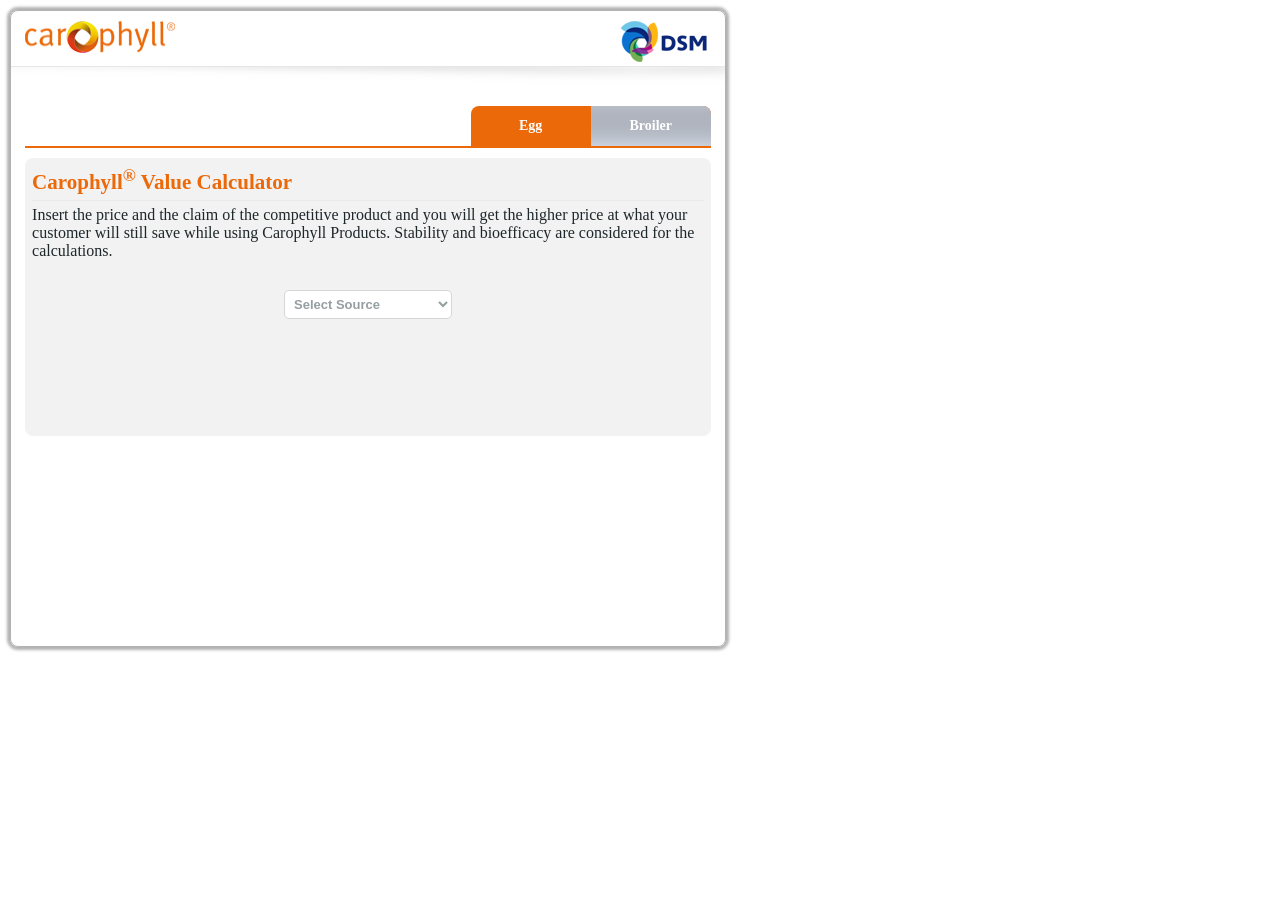
<file: index.html>
<!DOCTYPE html>
<html xmlns="http://www.w3.org/1999/xhtml">
<head>
<meta http-equiv="Content-Type" content="text/html; charset=iso-8859-1" />
<title>DSM</title>
<link rel="stylesheet" type="text/css" href="styles/Styles.css">
<script type="text/javascript" language="javascript">

        function setPageSize(width, height) {
            document.getElementsByTagName("body")[0].style.width = width + "px";
            document.getElementsByTagName("body")[0].style.height = height + "px";
            if (width == 954) {
				document.getElementsByClassName('boiledeggimg')[0].style.minHeight = '295px';
				document.getElementsByClassName('boiledeggimg')[0].style.backgroundSize = '100% 295px';								
                //document.getElementById('img').style.height = '320px';
                document.getElementById('dropdown').style.height = '320px';
            } else {
				document.getElementsByClassName('boiledeggimg')[0].style.minHeight = '200px';
				document.getElementsByClassName('boiledeggimg')[0].style.backgroundSize = '100% 200px';	
                //document.getElementById('img').style.height = '220px';
                document.getElementById('dropdown').style.height = '220px';
            }
        }

        function addSeperators(nStr) {

            nStr = nStr.replace(/\s/g, '');
            nStr += '';
            var x = nStr.split('.');
            var x1 = x[0];
            var x2 = x.length > 1 ? '.' + x[1] : '';
            var rgx = /(\d+)(\d{3})/;
            while (rgx.test(x1)) {
                x1 = x1.replace(rgx, '$1' + ' ' + '$2');
            }
            return x1 + x2;
        }

        function ForDisplay(ele) {

            var value = "";
            value = ele.value;
            value = value.replace(" ", "");
            value = value.replace(",", "");
            value = value.replace(/\s/g, '');

            //            X = value.split(".")
            //            value = X[0];
            //            X1 = X.length > 1 ? '.' + x[1] : '';
            //            var retval = "";
            //            var intval = 0;
            //            var flag = false;
            //            var count = 0;
            //            for (var i = value.length - 1; i >= 0; i--) {
            //                if (!flag && count == 3) {
            //                    retval = value[i] + " " + retval;
            //                    count = 0;
            //                    flag = true;
            //                }
            //                else if (flag && count == 1) {
            //                    retval = value[i] + " " + retval;
            //                    count = 0;
            //                    
            //                }
            //                else {
            //                    retval = value[i] + retval;
            //                    count++;
            //                }
            //            }
            //            retval = retval + X1;
            //            ele.value = retval;
            ele.value = addSeperators(value);
            subTotal();
        }
        function ForCalculation(value) {
            value = value.replace(" ", "");
            value = value.replace(",", "");
            return value.replace(/\s/g, '');
        }
        function selectoptions() {
				
            var e = document.getElementById("ddlCarophyll");
            var strUser = e.options[e.selectedIndex].value;
            if(strUser != 0){
                document.getElementById("dropdown").style.display = "none";
                document.getElementById("actions").style.display = "";
                document.getElementById("pricecal").style.display = "";
                var split = strUser.split("/");
                document.getElementById("source").innerHTML = split[0];
                document.getElementById("color").innerHTML = split[2];
                document.getElementById("claim").innerHTML = split[1];
                document.getElementById("stability").value = split[5];
                document.getElementById("crprice").innerHTML = "";
								document.getElementById("savings").innerHTML = "";
                document.getElementById("price").value = split[4];
                document.getElementById("availabiliy").innerHTML = split[3];
								document.getElementById("dsmprice").value = split[6];
                document.getElementById('crprice_td').classList.add('red');
                document.getElementById('crprice_td').classList.remove('yellow');
                if(split[2] == 'Yellow') {
                    document.getElementById('crprice_td').classList.add('yellow'); 
                    document.getElementById('crprice_td').classList.remove('red');
                }
								if(split[7] == 'g') {
										document.getElementById("priceLabel").innerHTML = "Price/g";
								} else {
										document.getElementById("priceLabel").innerHTML = "Price/Kg";
								}
    
                var Product_value = (split[5] * split[3] * split[1]) / 100000;
								var Cr_price = roundNumber(split[4] / Product_value, 2);
								var savings = roundNumber((Cr_price - split[6]),2)
								document.getElementById("crprice").innerHTML = Cr_price;
								document.getElementById("savings").innerHTML = savings;
				
            }
        }
        function resetvalues() {
            var e = document.getElementById("ddlCarophyll");
            var strUser = e.options[e.selectedIndex].value;
            var split = strUser.split("/");
            document.getElementById("stability").value = split[5];
            document.getElementById("price").value = split[4];
						document.getElementById("dsmprice").value = split[6];

            var Product_value = (document.getElementById("stability").value * split[3] * document.getElementById("claim").innerHTML) / 100000;
						var CrCy_price = roundNumber(document.getElementById("price").value / Product_value, 2);
						var savings = roundNumber((CrCy_price - split[6]),2);
						document.getElementById("crprice").innerHTML = CrCy_price;
						document.getElementById("savings").innerHTML = savings;
            //document.getElementById("crprice").innerHTML = (document.getElementById("stability").value * document.getElementById("price").value * document.getElementById("claim").innerHTML) / 100000;
        }
        function back() {
            document.getElementById("dropdown").style.display = "";
            document.getElementById("actions").style.display = "none";
            document.getElementById("pricecal").style.display = "none";
            document.getElementById("ddlCarophyll").value = "0";
        }
        function subTotal() {
            var stability = ForCalculation(document.getElementById("stability").value);
            var Price = ForCalculation(document.getElementById("price").value);
						var dsmPrice = ForCalculation(document.getElementById("dsmprice").value);
						
            if ((isNaN(stability) || (stability <= 0))
            && (isNaN(Price) || (Price <= 0))) {
                resetvalues();
            } else if(stability > 100) {
                document.getElementById("crprice").innerHTML = 'Stability invalid';
            }
            else {
								var e = document.getElementById("ddlCarophyll");
                var strUser = e.options[e.selectedIndex].value;
                var split = strUser.split("/");
								var Product_value = (stability * split[3] * document.getElementById("claim").innerHTML) / 100000;
				
								if (Product_value > 0)
								{
									var CrCy_price = roundNumber(Price / Product_value, 2);
									var Dsm_price = dsmPrice; //split[6];
									document.getElementById("crprice").innerHTML = CrCy_price;
									document.getElementById("savings").innerHTML = roundNumber(CrCy_price - Dsm_price,2);
							
								}
								else
								{
									document.getElementById("crprice").innerHTML = 0;
									document.getElementById("savings").innerHTML = 0;
								}
                 

                //document.getElementById("crprice").innerHTML = (document.getElementById("stability").value * document.getElementById("price").value * document.getElementById("claim").innerHTML) / 100000;
            }

        }
        function roundNumber(num, dec) {
            var result = Math.round(num * Math.pow(10, dec)) / Math.pow(10, dec);
            return result;
        }
        //        var id;
        //        function removecommas(id) {
        //            var textbox = document.getElementById(id);
        //            var text = textbox.value;
        //            textbox.value = text.replace(',', ' '); ;

        //        }
    </script>
<script type="text/javascript">
		function isNumberKey(evt) {
				var charCode = (evt.which) ? evt.which : evt.keyCode;
				if ((charCode >= 48 && charCode <= 57) || charCode == 45 || charCode == 46 || charCode == 8 ) {
						return true;
				} 
				return false;
		}
</script>
</head>
<body onload = "setPageSize(714, 615)">  
<div class="main">
  <div class="container">
    <div class="header">
      <div class="headleft"> <a href="javascript:void();"> <img src="images/leftlogo.png" alt="Hy.D" width="150" height="32" /></a> </div>
      <div class="headright"> <a href="javascript:void();"> <img src="images/rightlogo.png" alt="DSM" /> </a> </div>
    </div>
    <div class="contentmain">
      <div class="headingtext"> &nbsp;</div>
      <div class="navigation">
        <ul>
          <li class="sel"><a href="index.html">Egg</a> </li>
          <li class="desel" style="border-radius: 0px 8px 0 0; -webkit-border-radius: 0px 8px 0 0;"> <a href="index1.html">Broiler</a></li>
        </ul>
      </div>
      <div class="middlecontent">
        <div class="middlecontenthead">
          <h1> Carophyll<sup>&reg;</sup> Value Calculator</h1>
          <div id="actions" style="display: none;"> <span class="back"><a href="javascript:void(0);" onClick="back();">Back </a></span> <span class="reset"><a href="javascript:void(0);" onClick="resetvalues();"> <img src="images/reset.png" alt="Reset" /> </a></span> </div>
        </div>
        <div class="dropdown" id="dropdown">
        <p>Insert the price and the claim of the competitive product and you will get the higher price at what your customer will still save while using Carophyll Products. Stability and bioefficacy are considered for the calculations.</p>
          <div class="formfield">
            <select id="ddlCarophyll" onChange="selectoptions();">
              <option value="0">Select Source</option>
              <option value="Canthaxanthin High Quality/10/Red/93/80/97/80">Canthaxanthin High Quality</option>
              <option value="Canthaxanthin Medium Quality/10/Red/80/80/80/80">Canthaxanthin Medium Quality</option>
              <option value="Citranaxanthin/10/Red/66/50/90/80">Citranaxanthin</option>
              <option value="Paprika/2/Red/40/10/48/80">Paprika</option>
              <option value="Apo-Ester High Quality/10/Yellow/100/80/94/80">Apo-Ester High Quality</option>
              <option value="Apo-Ester Medium Quality/10/Yellow/74/60/88/80">Apo-Ester Medium Quality</option>
              <option value="Tagetes Extract SU/2/Yellow/33/2.1/80/80">Tagetes Extract SU</option>
              <option value="Tagetes Extract SSU/100/Yellow/33/0.1/80/80/g">Tagetes Extract SSU</option>
            </select>
          </div>
        </div>
        <div class="middleextravalue" style="display: none; min-height: 300px" id="pricecal">
					<table width="100%" border="0" cellspacing="0" cellpadding="0">
						<tr>
              <td>
								<table width="100%" border="0" cellspacing="0" cellpadding="0">
                  <tr>
                    <td height="45" bgcolor="#EB6909" style="width: 11%; padding-left: 2%;" class="btlr8"><div align="left" class="style4 padleft">Color</div></td>
                    <td height="45" bgcolor="#EB6909" class="blr8" style="width: 80%;"><div align="left" class="style4 padleft">Source</div></td>
                  </tr>
                </table>
							</td>
            </tr>
						<tr>
						<td style="padding-top: 5px;">
							<div>
								<table width="100%" border="0" cellspacing="0" cellpadding="0">
									<tr>
										<td height="45" bgcolor="#fff" style="width: 11%; padding-left: 2%; font-weight:bold;"><div align="left" class="padleft" id="color"></div></td>
										<td height="45" bgcolor="#fff" style="width: 80%; font-weight:bold;"><div align="left" class="padleft" id="source"></div></td>
									</tr>
								</table>
							</div>
						</td>
            </tr>
						<tr>
              <td style="padding-top: 5px;"><div><table width="100%" border="0" cellspacing="0" cellpadding="0">
                  <tr>
										<td height="45" bgcolor="#EB6909" style="width: 11%; padding-left: 2%;" ><div  align="left" class="style4 padleft" style="" id="priceLabel">Price/Kg</div></td>
										<td height="45" bgcolor="#EB6909" style="width: 7%"><div align="left" class="style4 padleft">Claim %</div></td>
										<td height="45" bgcolor="#EB6909" style="width: 11%;"><div align="center" class="style4">Stability %</div></td>
										<td height="45" bgcolor="#EB6909" style="width: 15%;"><div align="center" class="style4">Bioavailability %</div></td>
										<td height="45" bgcolor="#EB6909"  style="width: 23%;"><div align="center" class="style4">Competitive CR/CY price</div></td>
										<td height="45" bgcolor="#EB6909" style="width: 13%;"><div align="center" class="style4">DSM price/Kg</div></td>
										<td height="45" bgcolor="#EB6909" style="width: 11%; padding-right: 1%;"><div align="center" class="style4">Savings/Kg</div></td>
									</tr>
                </table></div></td>
            </tr>
			
            <tr>
              <td style="padding-top: 5px;"><div>
						  <table width="100%" border="0" cellspacing="0" cellpadding="0">
							<tr>
							  <td height="45" bgcolor="#fff" style="width: 11%; padding-left: 2%;"><div class="padleft" align="left">
								  <input onKeyPress="return isNumberKey(event)" type="tel" id="price" onKeyUp="ForDisplay(this);" />
								</div>
								</td>
							  <td height="45" bgcolor="#fff" style="width: 7%;"><div class="padleftdata" align="left" id="claim"> </div></td>
							  <td height="45" bgcolor="#fff" style="width: 11%;">
									<div align="center" class="">
										<input onKeyPress="return isNumberKey(event)" type="tel" id="stability" onKeyUp="ForDisplay(this);" />
									</div>
								</td>
							  <td height="45" bgcolor="#fff" style="width: 15%;"><div align="center" id="availabiliy" class=""> </div></td>
							  <td height="45" bgcolor="#fff" style="width: 23%;" ><div align="center"id="crprice_td" class="red">
								  <label id="crprice" style="color:#fff;font-weight:bold;"> </label>
								  
								</div></td>
								<td height="45" bgcolor="#fff" style="width: 11%;">
									<div align="center" class="">
										<input onKeyPress="return isNumberKey(event)" type="tel" id="dsmprice" onKeyUp="ForDisplay(this);" />
									</div>
								</td>
							<!--<td height="45" bgcolor="#fff" style="width: 13%;" >
								<div align="center"id="dsmprice_td" class="darkash">
										<label id="dsmprice" style="color:#fff;font-weight:bold;"> </label>
								</div>
							</td>-->
							<td height="45" bgcolor="#fff" style="width: 11%; padding-right:1%;" ><div align="center"id="savings_td" class="yellow">
								  <label id="savings" style="color:#fff;font-weight:bold;"> </label>
								  
								</div></td>	
							</tr>
                  </table>
                </div></td>
            </tr>
          </table>
		  <div class="boiledeggimg">
			<div class="carmain">
				<div class="arrow"> &nbsp; </div>
				<div class="carprice"> Below this price the customer saves money when chosing the Carophyll product </div>
			</div>
		  </div>
          <!--div class="img">
              <img src="images/egg.jpg" alt="" id="img" />  </div-->
		  </div>
      </div>
    </div>
  </div>
</div>
<input type="hidden" id="hdn_CanthaxanthinHighQuality" value="93" />
<input type="hidden" id="hdn_CanthaxanthinMediumQuality" value="80" />
<input type="hidden" id="hdn_Citranaxanthin" value="66" />
<input type="hidden" id="hdn_Paprika" value="40" />
<input type="hidden" id="hdn_Apo-EsterHighQuality" value="100" />
<input type="hidden" id="hdn_Apo-EsterMediumQuality" value="74" />
<input type="hidden" id="hdn_Tagetes" value="33" />
</body>
</html>
</file>
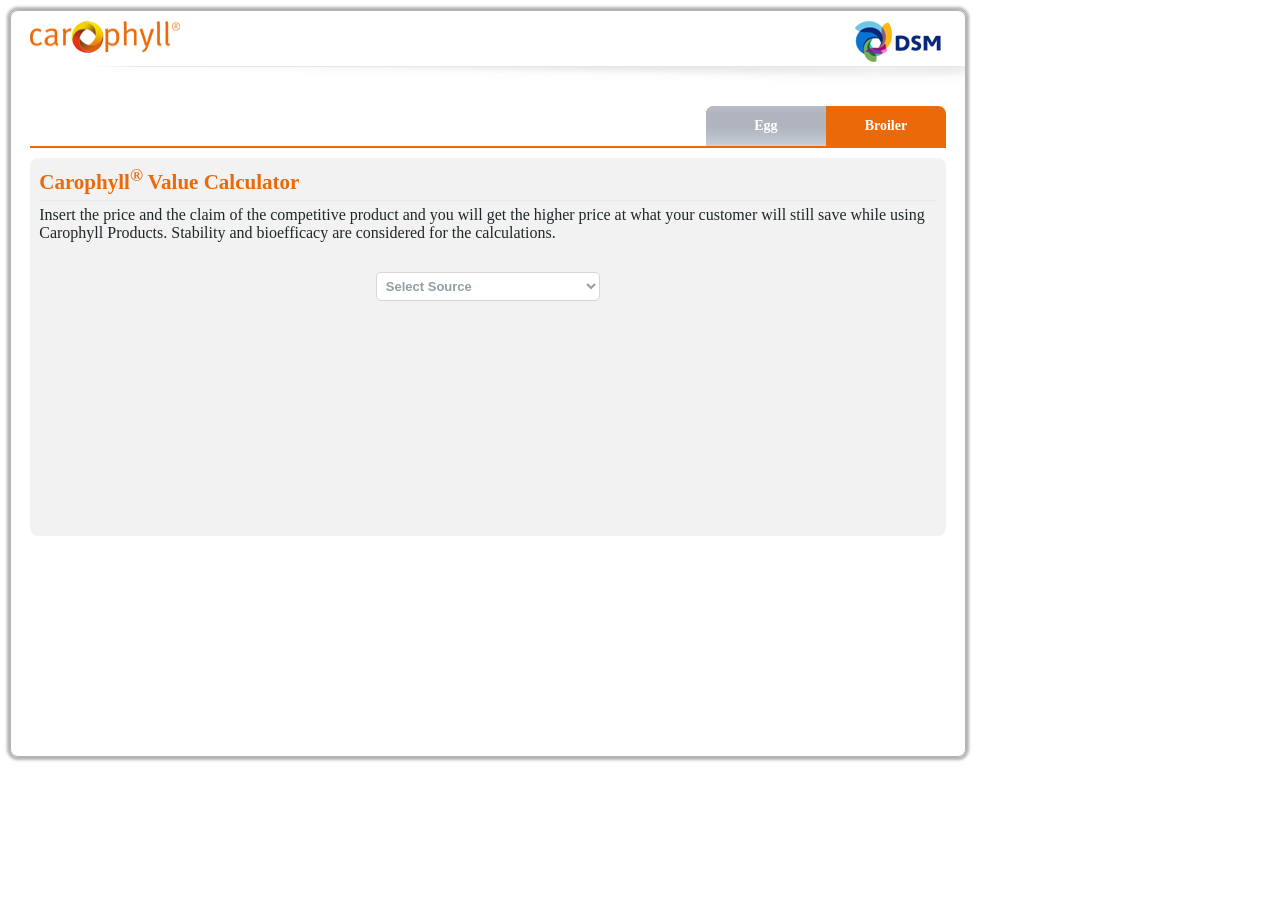
<file: index1.html>
<!DOCTYPE html>
<html xmlns="http://www.w3.org/1999/xhtml">
<head>
    <meta http-equiv="Content-Type" content="text/html; charset=iso-8859-1" />
    <title>DSM</title>
    <link rel="stylesheet" type="text/css" href="styles/Styles.css">
    <script type="text/javascript" language="javascript">


        function setPageSize(width, height) {
            document.getElementsByTagName("body")[0].style.width = width + "px";
            document.getElementsByTagName("body")[0].style.height = height + "px";
            if (width == 954) {
								document.getElementsByClassName('broilerimg')[0].style.minHeight = '295px';
								document.getElementsByClassName('broilerimg')[0].style.backgroundSize = '100% 295px';								
                //document.getElementById('img').style.height = '320px';
                document.getElementById('dropdown').style.height = '320px';
            } else {
								document.getElementsByClassName('broilerimg')[0].style.minHeight = '200px';
								document.getElementsByClassName('broilerimg')[0].style.backgroundSize = '100% 200px';	
                //document.getElementById('img').style.height = '220px';
                document.getElementById('dropdown').style.height = '220px';
            }
        }



        function ForCalculation(value) {
            value = value.replace(" ", "");
            value = value.replace(",", "");
            return value.replace(/\s/g, '');
        }
        function addSeperators(nStr) {

            nStr = nStr.replace(/\s/g, '');
            nStr += '';
            var x = nStr.split('.');
            var x1 = x[0];
            var x2 = x.length > 1 ? '.' + x[1] : '';
            var rgx = /(\d+)(\d{3})/;
            while (rgx.test(x1)) {
                x1 = x1.replace(rgx, '$1' + ' ' + '$2');
            }
            return x1 + x2;
        }
        function ForDisplay(ele) {
            var value = "";
            value = ele.value;
            value = value.replace(" ", "");
            value = value.replace(",", "");
            value = value.replace(/\s/g, '');
            //            X = value.split(".")
            //            value = X[0];
            //            X1 = X.length > 1 ? '.' + x[1] : '';
            //            var retval = "";
            //            var intval = 0;
            //            var flag = false;
            //            var count = 0;
            //            for (var i = value.length - 1; i >= 0; i--) {
            //                if (!flag && count == 3) {
            //                    retval = value[i] + " " + retval;
            //                    count = 0;
            //                    flag = true;
            //                }
            //                else if (flag && count == 1) {
            //                    retval = value[i] + " " + retval;
            //                    count = 0;

            //                }
            //                else {
            //                    retval = value[i] + retval;
            //                    count++;
            //                }
            //            }
            //            retval = retval + X1;
            //            ele.value = retval;
            ele.value = addSeperators(value);
            subTotal();
        }
        function selectoptions() {
            var e = document.getElementById("ddlCarophyll");
            var strUser = e.options[e.selectedIndex].value;
            if(strUser != 0){
                document.getElementById("dropdown").style.display = "none";
                document.getElementById("actions").style.display = "";
                document.getElementById("pricecal").style.display = "";
                var split = strUser.split("/");
                document.getElementById("source").innerHTML = split[0];
                document.getElementById("color").innerHTML = split[2];
                document.getElementById("claim").innerHTML = split[1];
                document.getElementById("stability").value = split[5];
                document.getElementById("crprice").innerHTML = "";
								document.getElementById("savings").innerHTML = "";
                document.getElementById("price").value = split[4];
                document.getElementById("availabiliy").innerHTML = split[3];
								document.getElementById("dsmprice").value = split[6];
                document.getElementById('crprice_td').classList.add('red');
                document.getElementById('crprice_td').classList.remove('yellow');
                if(split[2] == 'Yellow') {
                    document.getElementById('crprice_td').classList.add('yellow'); 
                    document.getElementById('crprice_td').classList.remove('red');
                }
								if(split[7] == 'g') {
										document.getElementById("priceLabel").innerHTML = "Price/g";
								} else {
										document.getElementById("priceLabel").innerHTML = "Price/Kg";
								}
				
    
                var Product_value = (split[5] * split[3] * split[1]) / 100000;
								var Cr_price = roundNumber(split[4] / Product_value, 2);
								var savings = roundNumber((Cr_price - split[6]),2)
								document.getElementById("crprice").innerHTML = Cr_price;
								document.getElementById("savings").innerHTML = savings;
                //document.getElementById("crprice").innerHTML = roundNumber(split[4] / Product_value, 2);
            }
        }
        function resetvalues() {
            var e = document.getElementById("ddlCarophyll");
            var strUser = e.options[e.selectedIndex].value;
            var split = strUser.split("/");
            document.getElementById("stability").value = split[5];
            document.getElementById("price").value = split[4];
						document.getElementById("dsmprice").value = split[6];

            var Product_value = (document.getElementById("stability").value * split[3] * document.getElementById("claim").innerHTML) / 100000;
						var CrCy_price = roundNumber(document.getElementById("price").value / Product_value, 2);
						var savings = roundNumber((CrCy_price - split[6]),2);
            document.getElementById("crprice").innerHTML = CrCy_price;
						document.getElementById("savings").innerHTML = savings;
            //document.getElementById("crprice").innerHTML = roundNumber(document.getElementById("price").value / Product_value, 2);
            //document.getElementById("crprice").value = (document.getElementById("stability").value * document.getElementById("price").value * document.getElementById("claim").innerHTML) / 100000;
        }
        function back() {
            document.getElementById("dropdown").style.display = "";
            document.getElementById("actions").style.display = "none";
            document.getElementById("pricecal").style.display = "none";
            document.getElementById("ddlCarophyll").value = "0";
        }
        function subTotal() {
            var stability = ForCalculation(document.getElementById("stability").value);
            var Price = ForCalculation(document.getElementById("price").value);
						var dsmPrice = ForCalculation(document.getElementById("dsmprice").value);

            if ((isNaN(stability) || (stability <= 0))
            && (isNaN(Price) || (Price <= 0))) {
                resetvalues();
            } else if(stability > 100) {
                document.getElementById("crprice").innerHTML = 'Stability invalid';
            }
            else {
                var e = document.getElementById("ddlCarophyll");
                var strUser = e.options[e.selectedIndex].value;
                var split = strUser.split("/");

                var Product_value = (stability * split[3] * document.getElementById("claim").innerHTML) / 100000;
                if (Product_value > 0)
								{
									var CrCy_price = roundNumber(Price / Product_value, 2);
									var Dsm_price = dsmPrice; //split[6];
										document.getElementById("crprice").innerHTML = CrCy_price;
									document.getElementById("savings").innerHTML = roundNumber(CrCy_price - Dsm_price,2);
									
									//document.getElementById("crprice").innerHTML = roundNumber(Price / Product_value, 2);
								} 
                else
								{
									document.getElementById("crprice").innerHTML = 0;
									document.getElementById("savings").innerHTML = 0;
								}
                
                //                document.getElementById("crprice").value = (document.getElementById("stability").value * document.getElementById("price").value * document.getElementById("claim").innerHTML) / 100000;
            }

        }
        function roundNumber(num, dec) {
            var result = Math.round(num * Math.pow(10, dec)) / Math.pow(10, dec);
            return result;
        }
        //        var id;
        //        function removecommas(id) {
        //            var textbox = document.getElementById(id);
        //            var text = textbox.value;
        //            textbox.value = text.replace(',', ' '); ;

        //        }
    </script>
    <script type="text/javascript">
        function isNumberKey(evt) {
            var charCode = (evt.which) ? evt.which : evt.keyCode;
            if ((charCode >= 48 && charCode <= 57) || charCode == 45 || charCode == 46 || charCode == 8) {
                return true;
            }
            return false;
        }
    </script>
</head>
<body onload = "setPageSize(954, 725)">
    <div class="main">
        <div class="container">
            <div class="header">
                <div class="headleft">
                    <a href="javascript:void();">
                        <img src="images/leftlogo.png" alt="Hy.D" width="150" height="32" /></a>
                </div>
                <div class="headright">
                    <a href="javascript:void();">
                        <img src="images/rightlogo.png" alt="DSM" />
                    </a>
                </div>
            </div>
            <div class="contentmain">
                <div class="headingtext">
                    &nbsp;</div>
                <div class="navigation">
                    <ul>
                        <li class="desel"><a href="index.html">Egg</a> </li>
                        <li class="sel" style="border-radius: 0px 8px 0 0; -webkit-border-radius: 0px 8px 0 0;">
                            <a href="index1.html">Broiler</a></li>
                    </ul>
                </div>
                <div class="middlecontent">
                    <div class="middlecontenthead">
                        <h1>
                            Carophyll<sup>&reg;</sup> Value Calculator</h1>
                        <div id="actions" style="display: none;">
                            <span class="back"><a href="javascript:void(0);" onClick="back();">Back </a></span>
                            <span class="reset"><a href="javascript:void(0);" onClick="resetvalues();">
                                <img src="images/reset.png" alt="Reset" />
                            </a></span>
                        </div>
                    </div>
                    <div class="dropdown" id="dropdown">
                    <p>Insert the price and the claim of the competitive product and you will get the higher price at what your customer will still save while using Carophyll Products. Stability and bioefficacy are considered for the calculations.</p>
                        <div class="formfield">
                            <select id="ddlCarophyll" onChange="selectoptions();">
                                <option value="0">Select Source</option>
                                <option value="Canthaxanthin High Quality/10/Red/100/80/95/80">Canthaxanthin High Quality</option>
                                <option value="Canthaxanthin Medium Quality/10/Red/80/80/80/80">Canthaxanthin Medium Quality</option>
                                <!--<option value="Citranaxanthin/10/Red/0//90/80">Citranaxanthin</option>
                                <option value="Paprika/2/Red/0//48/80">Paprika</option>-->
                                <option value="Apo-Ester High Quality/10/Yellow/100/80/94/80">Apo-Ester High Quality</option>
                                <option value="Apo-Ester Medium Quality/10/Yellow/74/60/88/80">Apo-Ester Medium Quality</option>
                                <option value="Tagetes Extract SU/2/Yellow/50/5/80/80">Tagetes Extract SU</option>
                                <option value="Tagetes Extract SSU/100/Yellow/50/0.2/80/80/g">Tagetes Extract SSU</option>
                            </select>
                        </div>
                    </div>
                    <div class="middleextravalue" style="display: none; min-height: 300px;" id="pricecal">
                        <table width="100%" border="0" cellspacing="0" cellpadding="0">
                            <tr>
                                <td>
                                    <table width="100%" border="0" cellspacing="0" cellpadding="0">
                                        <tr>
                                            <td height="45" bgcolor="#EB6909" style="width: 11%; padding-left: 2%;" class="btlr8"><div align="left" class="style4 padleft">Color</div></td>
																						<td height="45" bgcolor="#EB6909" class="blr8" style="width: 80%;"><div align="left" class="style4 padleft">Source</div></td>
                                        </tr>
                                    </table>
                                </td>
                            </tr>
							
							<tr>
                                <td style="padding-top: 5px;">
                                    <div style="">
                                        <table width="100%" border="0" cellspacing="0" cellpadding="0">
                                            <tr>
                                                <td height="45" bgcolor="#fff" style="width: 11%; padding-left: 2%; font-weight:bold;"><div align="left" class="padleft" id="color"></div></td>
																								<td height="45" bgcolor="#fff" style="width: 80%; font-weight:bold;"><div align="left" class="padleft" id="source"></div></td>
                                            </tr>
      
                                        </table>
                                    </div>
                                </td>
                            </tr>
							
							
							<tr>
								<td style="padding-top: 5px;"><div><table width="100%" border="0" cellspacing="0" cellpadding="0">
							<tr>
								<td height="45" bgcolor="#EB6909" style="width: 11%; padding-left: 2%;" ><div  align="left" class="style4 padleft" style="" id="priceLabel">Price/Kg</div></td>
								<td height="45" bgcolor="#EB6909" style="width: 7%"><div align="left" class="style4 padleft">Claim %</div></td>
								<td height="45" bgcolor="#EB6909" style="width: 11%;"><div align="center" class="style4">Stability %</div></td>
								<td height="45" bgcolor="#EB6909" style="width: 15%;"><div align="center" class="style4">Bioavailability %</div></td>
								<td height="45" bgcolor="#EB6909"  style="width: 23%;"><div align="center" class="style4">Competitive CR/CY price</div></td>
								<td height="45" bgcolor="#EB6909" style="width: 13%;"><div align="center" class="style4">DSM price/Kg</div></td>
								<td height="45" bgcolor="#EB6909" style="width: 11%; padding-right: 1%;"><div align="center" class="style4">Savings/Kg</div></td>
							</tr>
						</table></div></td>
						</tr>
						
						<tr>
							<td style="padding-top: 5px;"><div>
						  <table width="100%" border="0" cellspacing="0" cellpadding="0">
							<tr>
							  <td height="45" bgcolor="#fff" style="width: 11%; padding-left: 2%;"><div class="padleft" align="left">
								  <input onKeyPress="return isNumberKey(event)" type="tel" id="price" onKeyUp="ForDisplay(this);" />
								</div>
								</td>
							  <td height="45" bgcolor="#fff" style="width: 7%;"><div align="left" class="padleftdata" id="claim"> </div></td>
							  <td height="45" bgcolor="#fff" style="width: 11%;"><div align="center" class="">
								  <input onKeyPress="return isNumberKey(event)" type="tel" id="stability" onKeyUp="ForDisplay(this);" />
								</div></td>
							  <td height="45" bgcolor="#fff" style="width: 15%;"><div align="center" id="availabiliy" class=""> </div></td>
							  <td height="45" bgcolor="#fff" style="width: 23%;" ><div align="center"id="crprice_td" class="red">
								  <label id="crprice" style="color:#fff;font-weight:bold;"> </label>
								  
								</div></td>
								<td height="45" bgcolor="#fff" style="width: 11%;">
										<div align="center" class="">
											<input onKeyPress="return isNumberKey(event)" type="tel" id="dsmprice" onKeyUp="ForDisplay(this);" />
										</div>
									</td>
								<!--<td height="45" bgcolor="#fff" style="width: 13%;" >
									<div align="center"id="dsmprice_td" class="darkash">
											<label id="dsmprice" style="color:#fff;font-weight:bold;"> </label>
									</div>
								</td>-->
								<td height="45" bgcolor="#fff" style="width: 11%; padding-right:1%;" ><div align="center"id="savings_td" class="yellow">
								  <label id="savings" style="color:#fff;font-weight:bold;"> </label>
								  
								</div></td>		
							 	
							</tr>
						  </table>
						</div></td>
					</tr>
						</table>
						
						<div class="broilerimg">
							<div class="carmain">
								<div class="arrow"> &nbsp; </div>
								<div class="carprice"> Below this price the customer saves money when chosing the Carophyll product </div>
							</div>
							<!--<div class="img" >
								<img src="images/mexicanboiledeggs-edited.jpg" alt="" id="img" />  
							</div>-->
						</div>
						
					 <!--div class="img" >
						<img src="images/chicken.jpg" alt="" id="img" />  </div-->
                    </div>
                </div>
            </div>
        </div>
    </div>
    <input type="hidden" id="hdn_CanthaxanthinHighQuality" value="100" />
    <input type="hidden" id="hdn_CanthaxanthinMediumQuality" value="80" />
    <input type="hidden" id="hdn_Citranaxanthin" value="0" />
    <input type="hidden" id="hdn_Paprika" value="0" />
    <input type="hidden" id="hdn_Apo-EsterHighQuality" value="100" />
    <input type="hidden" id="hdn_Apo-EsterMediumQuality" value="74" />
    <input type="hidden" id="hdn_Tagetes" value="50" />
</body>
</html>
</file>
<file: styles/Styles.css>
/*body{margin:0px;padding:0px;font-family:"Trebuchet MS";background:#ffffff;font-size:13px !important;
     
  margin:10px;   padding:10px 0;border:1px solid #b2b2b2;border-radius:8px;-webkit-border-radius:8px;-moz-box-shadow: 0 0 3px 3px #b2b2b2;-webkit-box-shadow: 0 0 3px 3px#b2b2b2;box-shadow: 0 0 3px 3px #b2b2b2;
width:713px; min-height:595px;}*/
body{margin:0px;padding:0px;font-family:"Trebuchet MS";background:#ffffff;font-size:13px !important;
     
  margin:10px;   padding:10px 0;border:1px solid #b2b2b2;border-radius:8px;-webkit-border-radius:8px;-moz-box-shadow: 0 0 3px 3px #b2b2b2;-webkit-box-shadow: 0 0 3px 3px#b2b2b2;box-shadow: 0 0 3px 3px #b2b2b2;
width:98%; min-height:595px;}


*{margin:0px;padding:0px;outline:none;}
img{border:0px none;}
.main{width:100%;}
.container{width:100%;overflow:hidden;}
.header{width:100%;float:left;}
.headleft{width:48%;float:left;text-align:left;padding-left:2%;}
.headleft a{text-decoration:none;}
.headright{width:47.5%;float:left;text-align:right;padding-right:2%;}
.headright a{text-decoration:none;}
.contentmain{width:96%;float:left;padding:10px 2%;background: url(../images/innerbg.png) no-repeat top right;}

.headingtext{width:99%;float:left;font-size:26px;font-weight:bold;color:#4f5559;padding-left:1%;}
.navigation{width:100%;float:left;border-bottom:2px solid #eb6909;}
.navigation ul{float:right;list-style:none;-webkit-border-radius: 8px 8px 0 0 ;border-radius: 8px 8px 0 0 ;height:40px;background:#eb6909;}
.navigation ul li{width:120px;float:left;padding:0px; height:40px; line-height:40px; border-radius: 8px 0 0 0;-webkit-border-radius: 8px 0 0 0;font-weight:bold;text-align:center;cursor:pointer;} 
.navigation ul li a{color:#fff;text-decoration:none;width:100%;float:left; font-size:14px;}
.sel{background:url(../images/selarrow.png) no-repeat center 41px;height:32px!important;}
.desel{background: #b8bdc7; /* Old browsers */
background: -moz-linear-gradient(top, #b8bdc7 0%, #afb4bf 20%, #afb4bf 50%, #b8bec8 73%, #cad0dc 100%); /* FF3.6+ */
background: -webkit-gradient(linear, left top, left bottom, color-stop(0%,#b8bdc7), color-stop(20%,#afb4bf), color-stop(50%,#afb4bf), color-stop(73%,#b8bec8), color-stop(100%,#cad0dc)); /* Chrome,Safari4+ */
background: -webkit-linear-gradient(top, #b8bdc7 0%,#afb4bf 20%,#afb4bf 50%,#b8bec8 73%,#cad0dc 100%); /* Chrome10+,Safari5.1+ */
background: -o-linear-gradient(top, #b8bdc7 0%,#afb4bf 20%,#afb4bf 50%,#b8bec8 73%,#cad0dc 100%); /* Opera 11.10+ */
background: -ms-linear-gradient(top, #b8bdc7 0%,#afb4bf 20%,#afb4bf 50%,#b8bec8 73%,#cad0dc 100%); /* IE10+ */
background: linear-gradient(to bottom, #b8bdc7 0%,#afb4bf 20%,#afb4bf 50%,#b8bec8 73%,#cad0dc 100%); /* W3C */
filter: progid:DXImageTransform.Microsoft.gradient( startColorstr='#b8bdc7', endColorstr='#cad0dc',GradientType=0 ); /* IE6-9 */}
.bottomtable{background:#92057e /*url(../images/bg.png) no-repeat top center*/;float:left;width:100%;-webkit-border-radius: 8px;border-radius: 8px; margin-top:15px}
.bottomtable table{width:98%;margin: 0 0 0 2%;color:#fff;font-size:18px;}
.bottomtable table tr{width:100%;background:url(../images/bdr.png) no-repeat bottom;height:36px;}
.bottomtable table tr td input{ background: none repeat scroll 0 0 #FFFFFF;border: 1px solid #D6D6D6;border-radius: 5px 5px 5px 5px;color: #959EA1;font-size: 18px; height: 20px;padding: 2px;text-align: center;width: 96px;}
.bdrnone{background:0 none!important;}
.middlecontent{background: none repeat scroll 0 0 #F2F2F2;border-radius: 8px 8px 8px 8px;float: left;margin-top:10px;padding: 0 1% 10px;width: 98%;}
.middlecontenthead{width:100%;float:left;border-bottom:1px solid #eaeaea;}
.middlecontenthead h1{color:#eb6909;width:auto;float:left;font-size:21px;font-weight:bold;line-height:35px;}

.reset{width:90px;float:right;text-align:right;padding:5px 5px 0 0;}
.reset a{text-decoration:none;}

.middleextravalue{width:100%;float:left;color:#959ea1;font-size:16px;margin-top:3px;}
.middleextravalueleft{width:40%;float:left;}
.yield{width:80%;float:left;}

.auto{}
.middleextravalueright{width:60%;float:left;}
.hydhead{width:100%;float:left;background:#92057e;border-radius:8px 8px 0 0;-webkit-border-radius:8px 8px 0 0;}
.hydhead ul{width:100%;float:left;list-style:none;}
.hydhead ul li{width:32%;float:left;border-right:1px solid #87978e;text-align:center;color:#fff;height:32px;font-weight:bold;}
.style2 {color: #fff; font-weight: bold; }
.style4 {color: #fff; font-weight: bold; font-size: 12px;padding-right:3%; text-align: center; }
.blr8{border-top-right-radius:8px;-webkit-border-top-right-radius:8px;}
.btlr8{border-top-left-radius: 8px;-webkit-border-top-left-radius: 8px;}

table tr td input {background: none repeat scroll 0 0 #FFFFFF;border: 1px solid #d6d6d6;border-radius: 5px 5px 5px 5px;color: #959EA1;font-size: 13px;height: 20px; width: 50px; text-align: center;padding:2px;line-height:20px;} //width: 60px;
.wid13{padding: 0 0 0 20px;width: 30%;}
.wid7{width:9%;padding:0 1%;}
.wid27{width:20%;padding-left:1%;}
.wid28{width:20.5%;}
.padl20{padding-left:20px;width:31%;}
.br{border-right: 1px solid #CCCCCC;width:20.5%;padding-left:1%;}

.dn{display:none;}
.dropdown{width:100%;float:left;text-align:center; padding:5px 0px 0px 0px}
.dropdown p{text-align: left; font-size: 16px;color:#1E272A}
.formfield{width:100%;float:left;padding-top:30px;}
.formfield select{ background: none repeat scroll 0 0 #FFFFFF;border: 1px solid #D6D6D6;border-radius: 5px 5px 5px 5px;color: #959EA1;font-size: 13px; font-weight:bold;padding:5px;text-align:left;width:25%;}
.back{background:#EB6909;width:82px;height:35px;color:#FFFFFF;font-weight:bold;float:right;border-radius:8px;-webkit-border-radius:8px;text-align:center;line-height:35px;margin-top:5px;}
.back a{color:#fff;text-decoration:none;width:100%;float:left;}

.carprice{ float:right; width:auto; padding:5px; font-size:15px; font-weight:bold; border:1px solid #999; -webkit-border-radius: 8px;border-radius: 8px; background:#fff; margin:10px 0px 0px 0px}
.arrow{background:url(../images/arrow.png) no-repeat right top; float:left; width:43%; height:11px; position:absolute; right:73%; }
.boiledeggimg{background:url(../images/mexicanboiledeggs-edited.jpg) no-repeat; min-height:250px; background-size:100% 250px; margin-top:5px; border-bottom-left-radius: 8px; border-bottom-right-radius: 8px;}
.broilerimg{background:url(../images/pigmented-chickens.jpg) no-repeat;  min-height:250px; background-size:100% 250px; margin-top:5px; border-bottom-left-radius: 8px; border-bottom-right-radius: 8px;}
.carmain{ float:right; width:49%;margin:.5% 2% 0% 0%; position:relative;}

.img{ float:left; width:100%; text-align:center; margin:10px 0px;}
.img img{-webkit-border-radius: 8px;    
    border-radius: 8px; border:3px solid #999; height:220px;}

.red{ 
	height: 28px;
	background: #ff2121;
	color: #fff;
	-webkit-border-radius: 6px;
	border-radius: 6px;
	width: 60%;
	margin: 0px auto;
	line-height: 28px;
}
.yellow{
	height:28px; 
	background:#eadd0a; 
	color:#fff;
	-webkit-border-radius: 6px;    
   border-radius: 6px; 
	 width:70%;
	 margin:0px auto; 
	 line-height:28px;
}
.darkash{
		height:28px; 
		background:#808080; 
		color:#fff;
		-webkit-border-radius: 6px;    
    border-radius: 6px; 
		width:70%; 
		margin:0px auto; 
		line-height:28px;
	}
.padleft{text-align: left;}
.padleftdata{ padding-left: 20%;} 
.padrightdata{padding-right:8%;}
</file>
